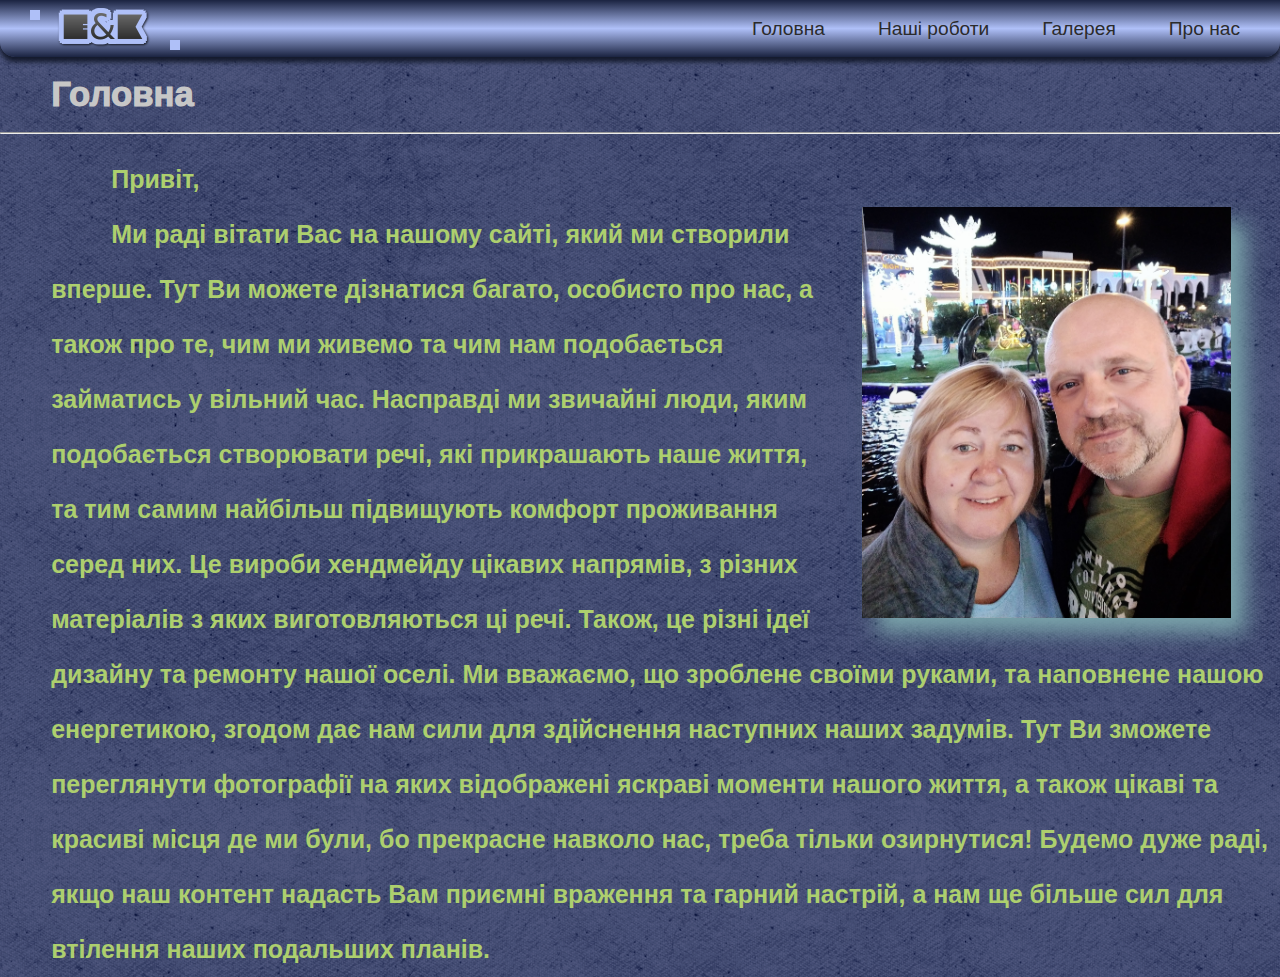
<file: index.html>
<!DOCTYPE html>

<html lang="en">

<head>
    <meta charset="utf-8" />
    <meta name="viewport" content="width=device-width, initial-scale=1.0">
    <title>E & K</title>
    <link rel="stylesheet" href="style.css">
    <link rel="icon" href="img\Icon of site.png">
</head>

<body>
      
<header>
    
    <a href="index.html" title="Перехід на головну сторінку"><img src="img\MyLogo.png" class="img-MyLogo"></a>
    
    <div class="box"></div>

    <div class="box2"></div>
    
    <nav >
        
        <ul>
            <li><a href="index.html" class="font-size">Головна</a></li>
            <li><a href="works.html" class="font-size">Наші роботи</a></li>
            <li><a href="#" class="font-size">Галерея</a>
                <ul>
                    <li><a href="gallery.html#1" class="font-size">Чудове навколо нас</a></li>
                    <li><a href="gallery2.html#1">Улюблені міста</a></li>
                    <li><a href="gallery3.html#1">Єгипет</a></li>
                    <li><a href="gallery4.html#1">Львів</a></li>
                    <li><a href="gallery5.html#1">Зима</a></li>
                </ul>
            </li>
            <li><a href="info.html" class="font-size">Про нас</a></li>
        </ul>
    </nav>
   
    

</header> 



<!-- <div class="sheet-title"> -->
<br>
<p class="sheet-title">Головна</p> 
<br>
<hr>
<br> 
<!-- </div> -->


    <main   class="message">



    <div class="head-text">
    <h4>Привіт,</h4>
   
    <h4><img src="img\The photo of the head sheet.jpg" class="img2" width="30%">
        Ми раді вітати Вас на нашому сайті, який ми створили вперше.
 Тут Ви можете дізнатися багато, особисто про нас, а також про те, чим ми живемо
 та чим нам подобається займатись у вільний час. Насправді ми звичайні
 люди, яким подобається створювати речі, які прикрашають наше життя, та тим самим
 найбільш підвищують комфорт проживання серед них. Це вироби хендмейду цікавих
 напрямів, з різних матеріалів з яких виготовляються ці речі. Також, це
 різні ідеї дизайну та ремонту нашої оселі. Ми вважаємо, що зроблене
 своїми руками, та наповнене нашою енергетикою, згодом дає нам сили
 для здійснення наступних наших задумів. Тут Ви зможете переглянути фотографії
 на яких відображені яскраві моменти нашого життя, а також цікаві та красиві
 місця де ми були, бо прекрасне навколо нас, треба тільки озирнутися!
 Будемо дуже раді, якщо наш контент надасть Вам приємні враження та гарний настрій, а нам
 ще більше сил для втілення наших подальших планів.
    </h4>
  
    
    
       
    </div>
    
    </main>
    <script src="test.js"></script>

</body>

</html>
</file>
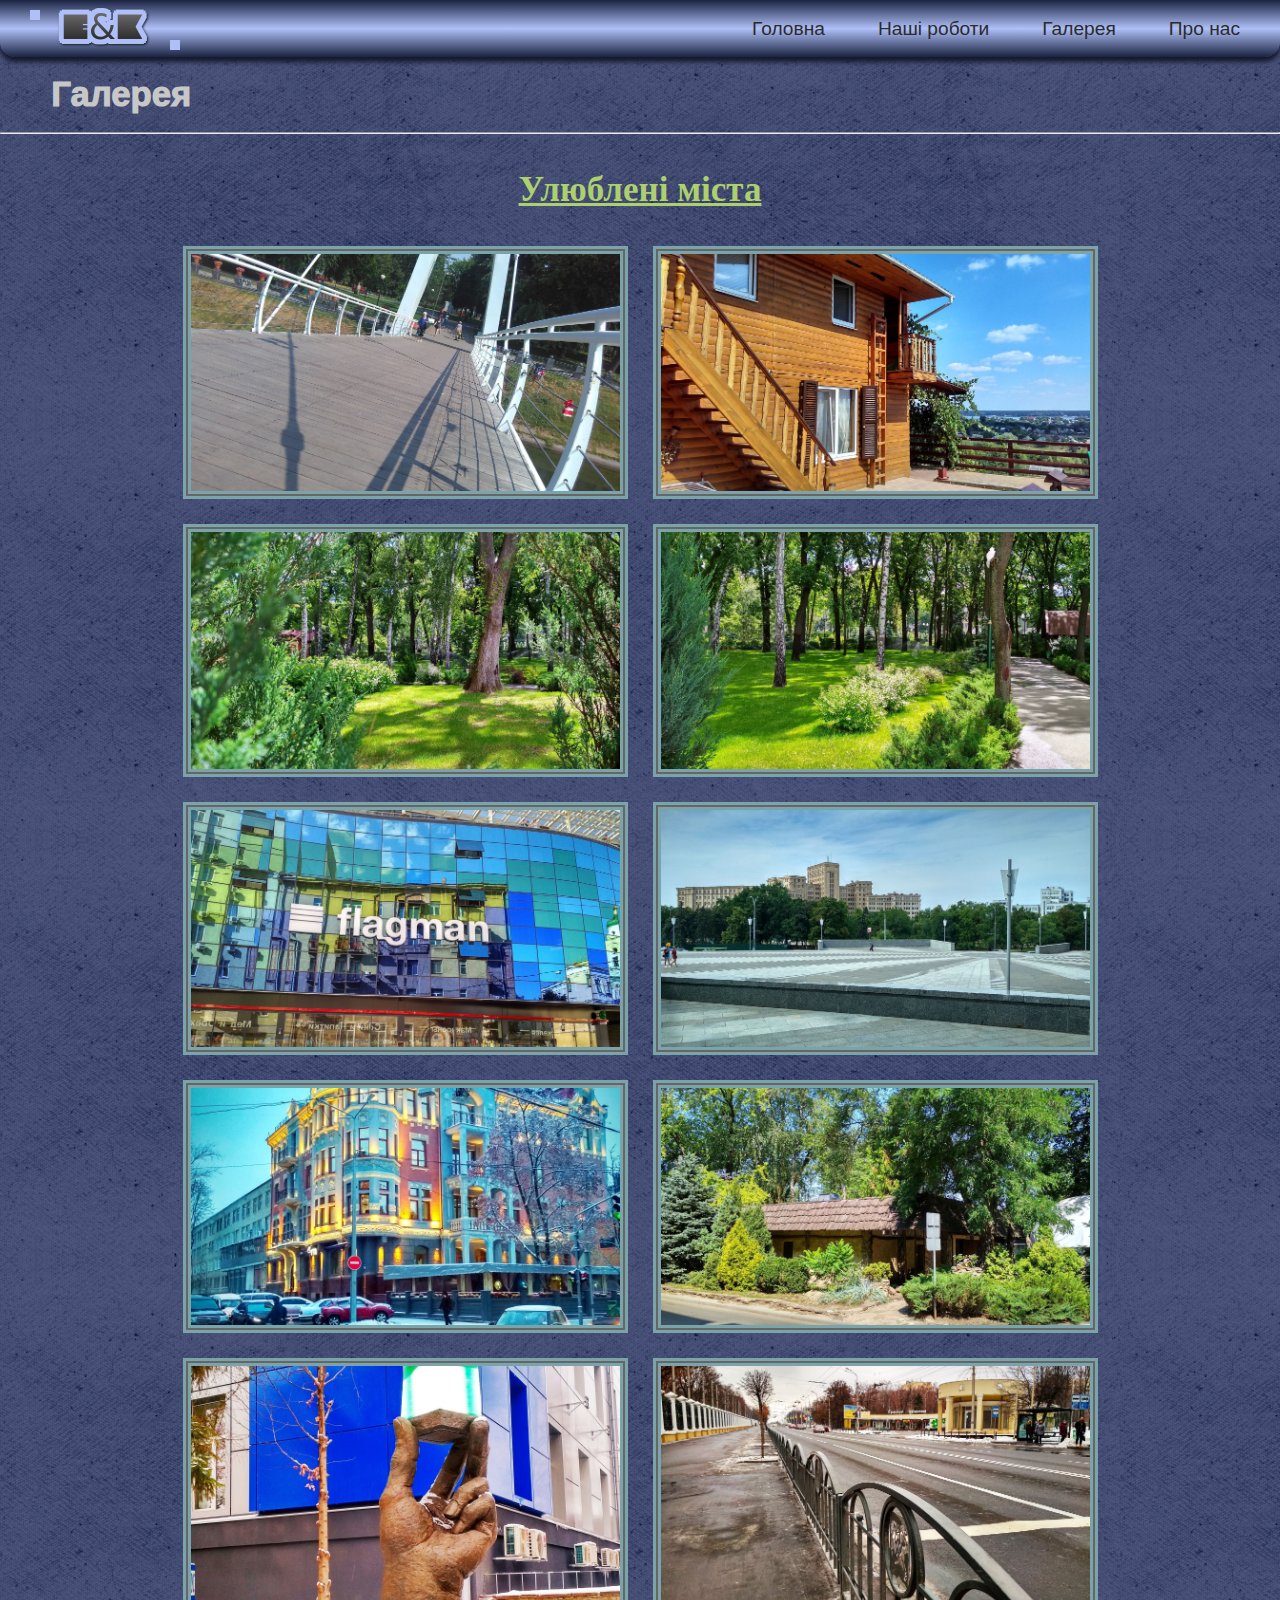
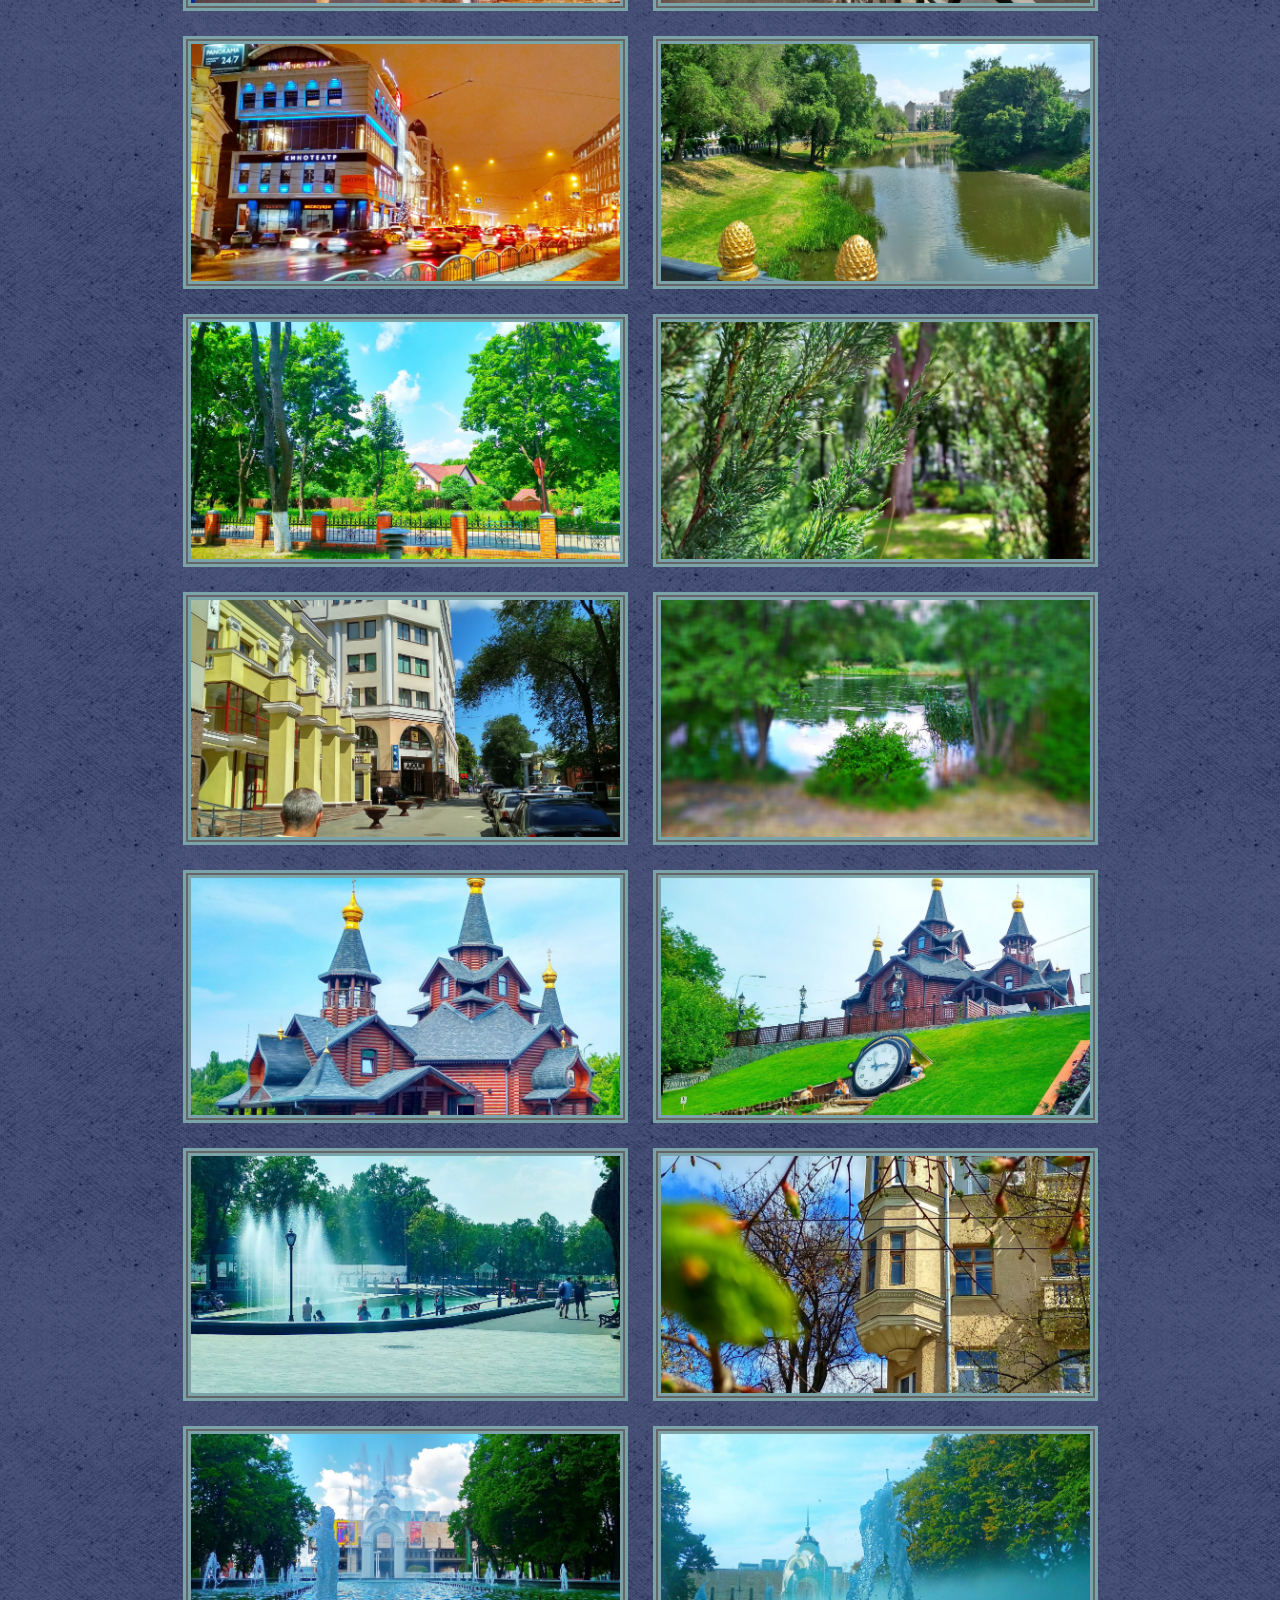
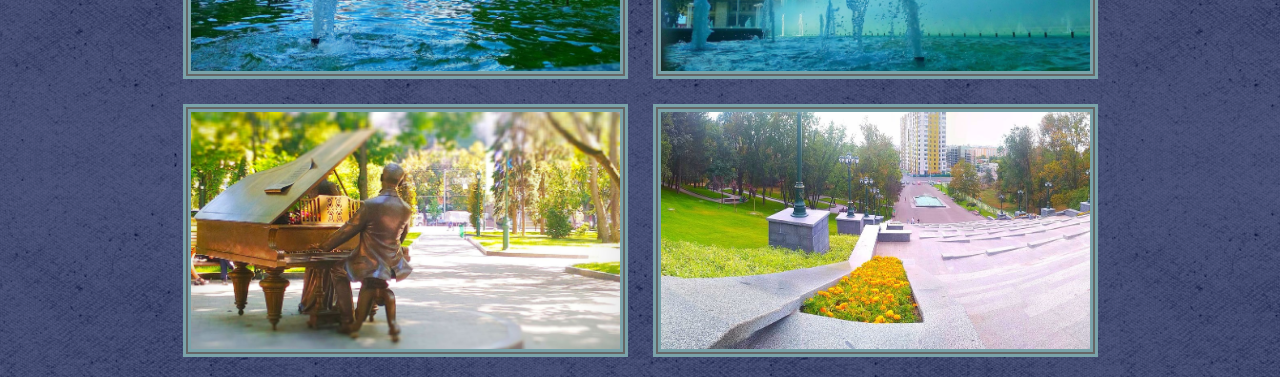
<file: gallery2.html>
<!DOCTYPE html>

<html lang="en">

<head>
    <meta charset="utf-8" />
    <meta http-equiv="X-UA-Compatible" content="IE=edge">
    <meta name="viewport" content="width=device-width, initial-scale=1.0">
    <title>Ed & Ksyusha</title>
    <link rel="stylesheet" href="style.css">
    <link rel="icon" href="img\Icon of site.png">
</head>

<body>
    <a name="1"></a> 
<header>
      
    <a href="index.html" title="Перехід на головну сторінку"><img src="img\MyLogo.png" class="img-MyLogo"></a>
    
    <div class="box"></div>

    <div class="box2"></div>

    
    <nav >
        <ul>
            <li><a href="index.html">Головна</a></li>
            <li><a href="works.html">Наші роботи</a></li>
            <li><a href="#">Галерея</a>
                <ul>
                    <li><a href="gallery.html#1">Чудове навколо нас</a></li>
                    <li><a href="#1">Улюблені міста</a></li>
                    <li><a href="gallery3.html#1">Єгипет</a></li>
                    <li><a href="gallery4.html#1">Львів</a></li>
                    <li><a href="gallery5.html#1">Зима</a></li>
                </ul>
            </li>
            <li><a href="info.html">Про нас</a></li>
        </ul>
    </nav>
   
    
    
</header>   

<br>
<p class="sheet-title">Галерея</p> 
<br> 
<hr>
<br> 
            
    <br>
    <p class="gallery-title">Улюблені міста</p> 
    <br><br>


    <div class="container">

        <div class="img-container">

            

            <div class="img">
                <img src="img\Photo\Favorite places\1.jpg" alt="">

            </div>

            <!-- <div class="img">
                <img src="img\Photo\Favorite places\2.jpg" alt="">

            </div>

            <div class="img">
                <img src="img\Photo\Favorite places\3.jpg" alt="">

            </div> -->

            <div class="img">
                <img src="img\Photo\Favorite places\4.jpg" alt="">

            </div>

            <div class="img">
                <img src="img\Photo\Favorite places\5.jpg" alt="">

            </div>

            <div class="img">
                <img src="img\Photo\Favorite places\6.jpg" alt="">

            </div>

            <div class="img">
                <img src="img\Photo\Favorite places\7.jpg" alt="">

            </div>

            <div class="img">
                <img src="img\Photo\Favorite places\8.jpg" alt="">

            </div>

            <div class="img">
                <img src="img\Photo\Favorite places\9.jpg" alt="">

            </div>

            <div class="img">
                <img src="img\Photo\Favorite places\10.jpg" alt="">

            </div>

            <div class="img">
                <img src="img\Photo\Favorite places\11.jpg" alt="">

            </div>

            <div class="img">
                <img src="img\Photo\Favorite places\12.jpg" alt="">

            </div>

            <div class="img">
                <img src="img\Photo\Favorite places\13.jpg" alt="">

            </div>

            <div class="img">
                <img src="img\Photo\Favorite places\14.jpg" alt="">

            </div>

            <div class="img">
                <img src="img\Photo\Favorite places\15.jpg" alt="">

            </div>

            <div class="img">
                <img src="img\Photo\Favorite places\16.jpg" alt="">

            </div>

            <div class="img">
                <img src="img\Photo\Favorite places\17.jpg" alt="">

            </div>

            <div class="img">
                <img src="img\Photo\Favorite places\18.jpg" alt="">

            </div>

            <div class="img">
                <img src="img\Photo\Favorite places\19.jpg" alt="">

            </div>

            <div class="img">
                <img src="img\Photo\Favorite places\20.jpg" alt="">

            </div>

            <div class="img">
                <img src="img\Photo\Favorite places\21.jpg" alt="">

            </div>

            <div class="img">
                <img src="img\Photo\Favorite places\22.jpg" alt="">

            </div>

            <div class="img">
                <img src="img\Photo\Favorite places\23.jpg" alt="">

            </div>

            <div class="img">
                <img src="img\Photo\Favorite places\24.jpg" alt="">

            </div>

            <div class="img">
                <img src="img\Photo\Favorite places\25.jpg" alt="">

            </div>

            <div class="img">
                <img src="img\Photo\Favorite places\26.jpg" alt="">

            </div>
            
                        

            <div class="pop-up">
                <span class="span">&times;</span>
                <img src="img\Photo\Favorite places\3.jpg" alt="">
            </div>   

        </div>
        

     </div>

    
    <script>
         document.querySelectorAll('.img-container img').forEach ( img => {
            img.onclick = () => {
                document.querySelector('.pop-up').style.display='block';
                document.querySelector('.pop-up img').src = img.getAttribute('src');
            }
        });

        document.querySelector('.pop-up span').onclick = () => {
            document.querySelector('.pop-up').style.display = 'none'; 
        }
    </script>

</body>

</html>
</file>
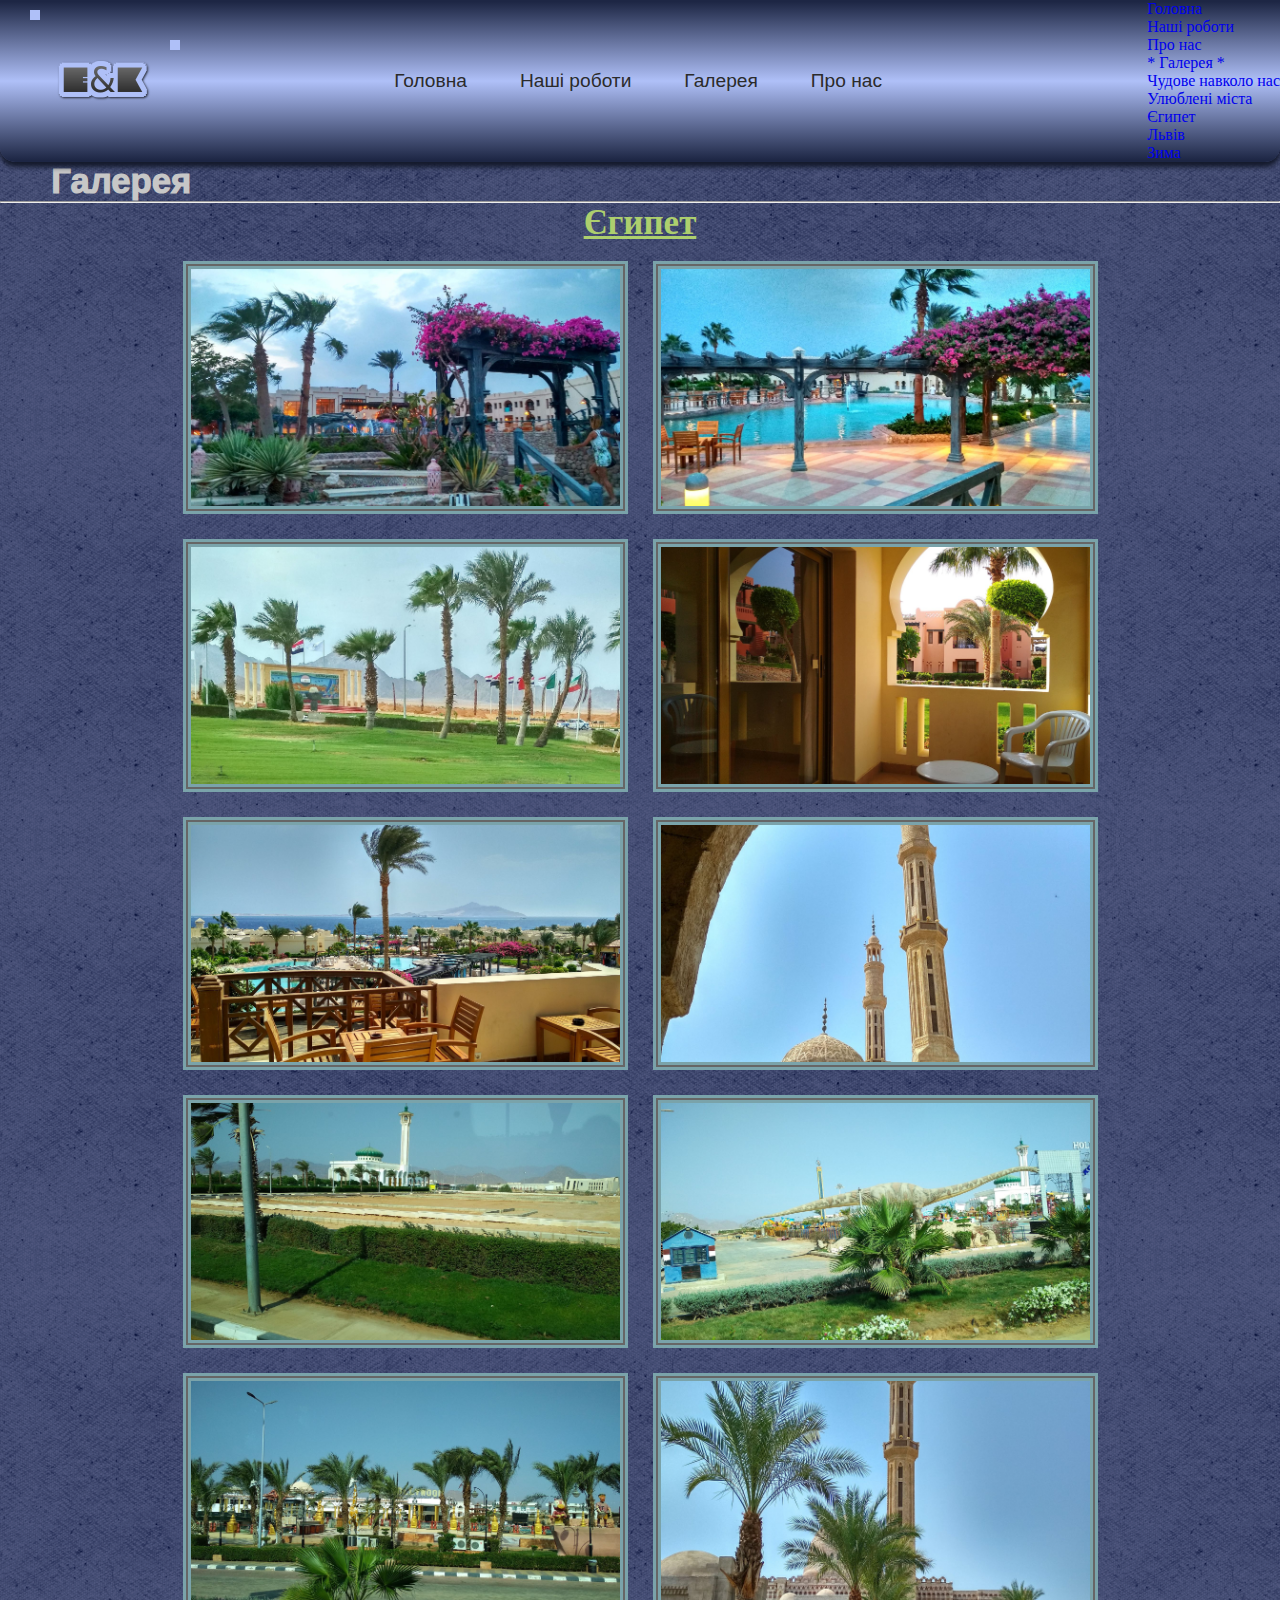
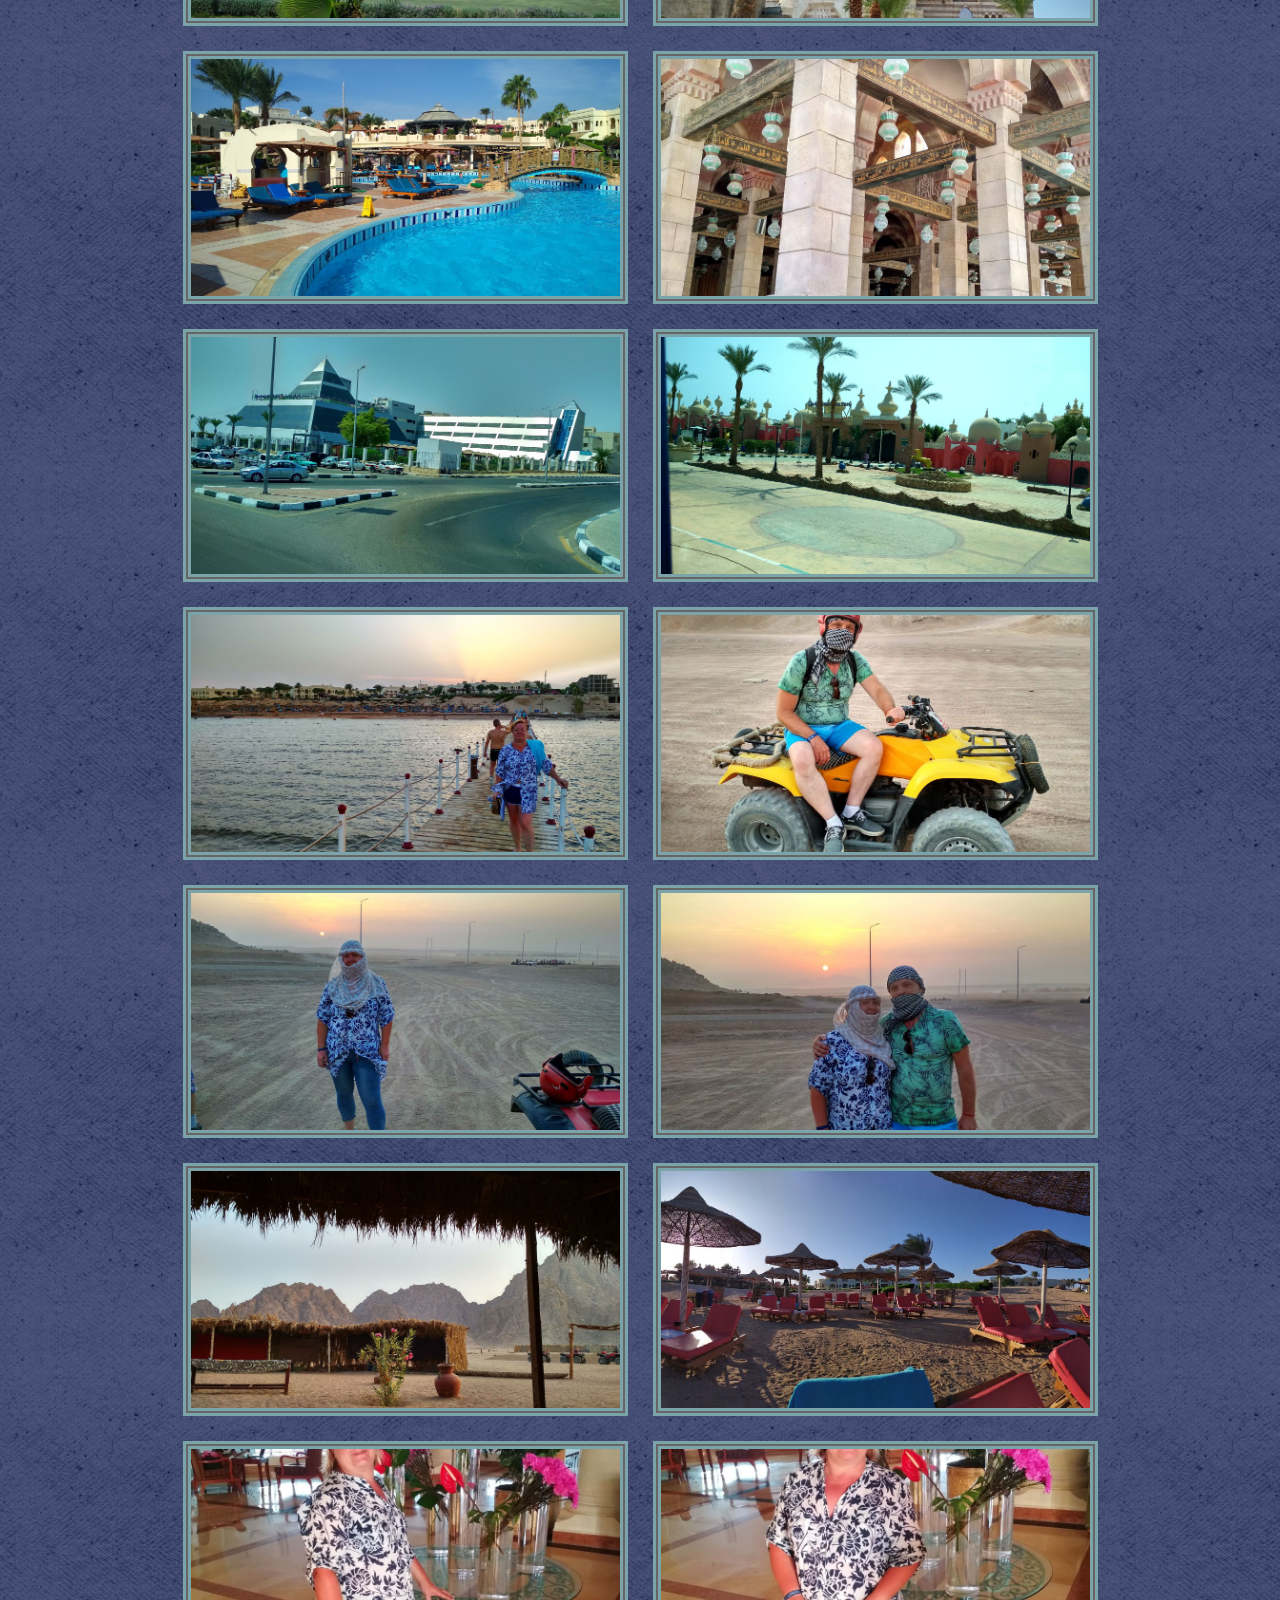
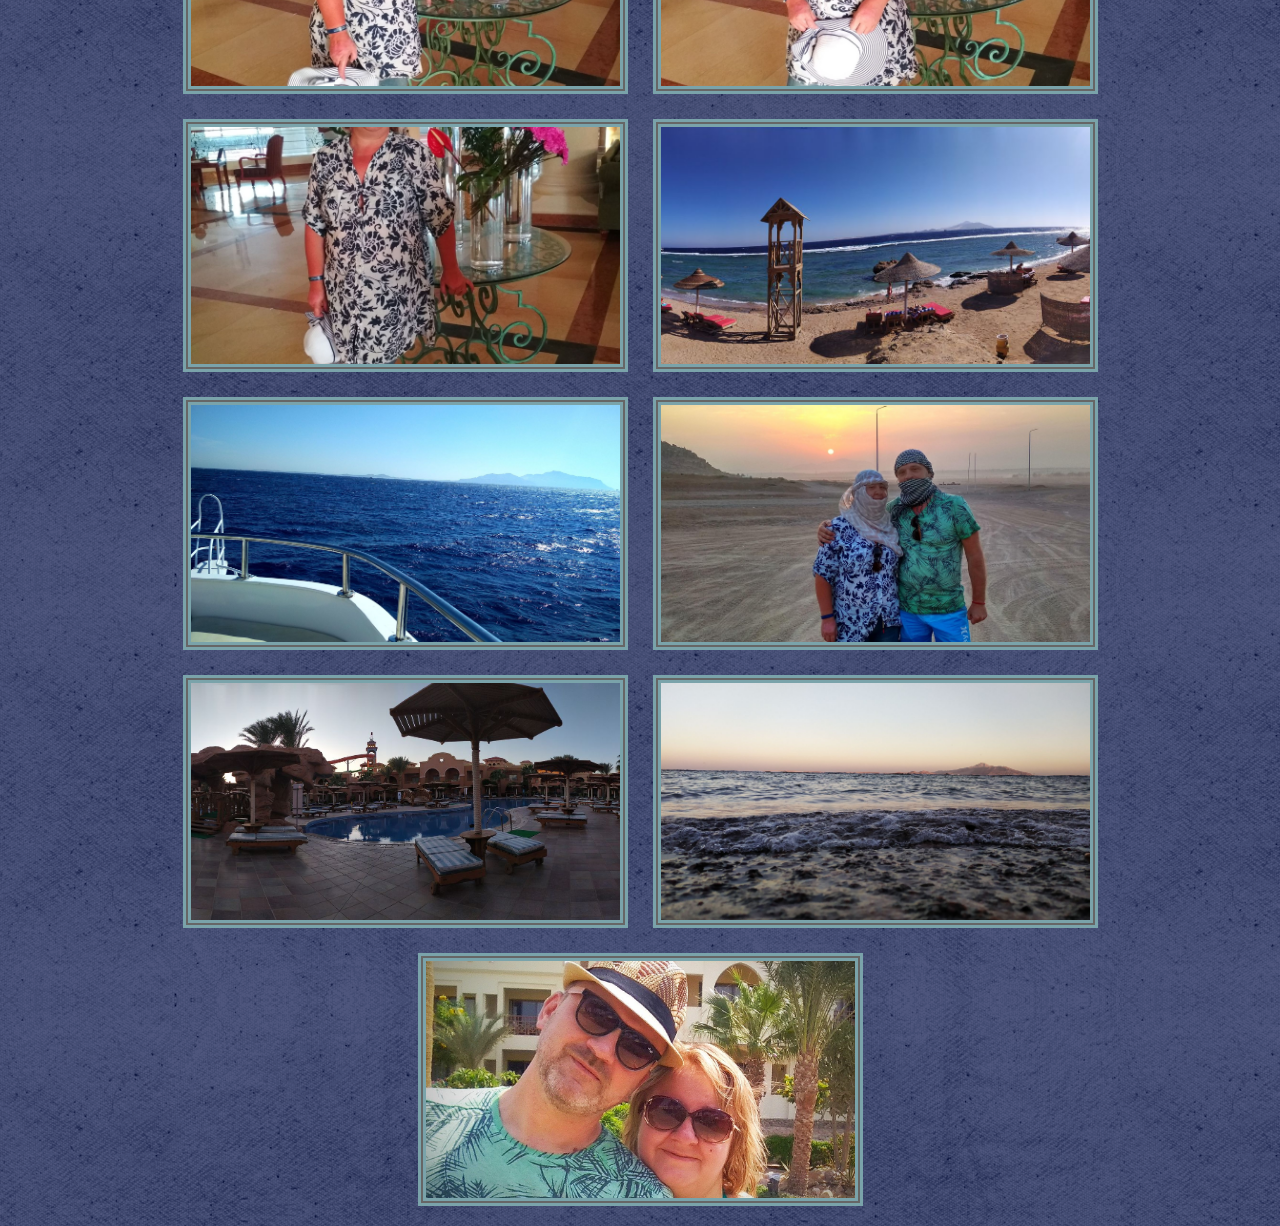
<file: gallery3.html>
<!DOCTYPE html>

<html lang="en">

<head>
    <meta charset="utf-8" />
    <meta http-equiv="X-UA-Compatible" content="IE=edge">
    <meta name="viewport" content="width=device-width, initial-scale=1.0">
    <title>E & K</title>
    <link rel="stylesheet" href="style.css">
    <link rel="icon" href="img\Icon of site.png">
</head>

<body>
    <a name="1"></a> 
<header>
      
    <a href="index.html" title="Перехід на головну сторінку"><img src="img\MyLogo.png" class="img-MyLogo"></a>
    
    <div class="box"></div>

    <div class="box2"></div>

    
    <nav >
        <ul>
            <li><a href="index.html">Головна</a></li>
            <li><a href="works.html">Наші роботи</a></li>
            <li><a href="#">Галерея</a>
                <ul>
                    <li><a href="gallery.html#1">Чудове навколо нас</a></li>
                    <li><a href="gallery2.html#1">Улюблені міста</a></li>
                    <li><a href="#1">Єгипет</a></li>
                    <li><a href="gallery4.html#1">Львів</a></li>
                    <li><a href="gallery5.html#1">Зима</a></li>
                </ul>
            </li>
            <li><a href="info.html">Про нас</a></li>
        </ul>
    </nav>

    <div class="burger-menu">
        <input id="burger-toggle" type="checkbox" >
        <label for="burger-toggle">
            <span></span>
        </label>
        <ul class="list-menu">
            <li><a href="index.html">Головна</a></li>
            <li><a href="works.html">Наші роботи</a></li>
            <li><a href="info.html" class="font-size">Про нас</a></li>
            
            <li><a href="#" class="decoration__text">* Галерея *</a></li>
            <li><a href="gallery.html#1">Чудове навколо нас</a></li>
            <li><a href="gallery2.html#1">Улюблені міста</a></li>
            <li><a href="gallery3.html#1">Єгипет</a></li>
            <li><a href="gallery4.html#1">Львів</a></li>
            <li><a href="gallery5.html#1">Зима</a></li>
    </div>
   
    
    
</header>   

<p class="sheet-title">Галерея</p> 

<hr class="line__sheet-title">
            
    
    <p class="gallery-title">Єгипет</p> 
    <br>


    <div class="container">

        <div class="img-container">

            

            <div class="img">
                <img src="img\Photo\Egypt\1.jpg" alt="">

            </div>

            <div class="img">
                <img src="img\Photo\Egypt\2.jpg" alt="">

            </div> 
            
            <div class="img">
                <img src="img\Photo\Egypt\3.jpg" alt="">

            </div>

            <div class="img">
                <img src="img\Photo\Egypt\4.jpg" alt="">

            </div>

            <div class="img">
                <img src="img\Photo\Egypt\5.jpg" alt="">

            </div>

            <div class="img">
                <img src="img\Photo\Egypt\6.jpg" alt="">

            </div>

            <div class="img">
                <img src="img\Photo\Egypt\7.jpg" alt="">

            </div>

            <div class="img">
                <img src="img\Photo\Egypt\8.jpg" alt="">

            </div>

            <div class="img">
                <img src="img\Photo\Egypt\9.jpg" alt="">

            </div>

            <div class="img">
                <img src="img\Photo\Egypt\10.jpg" alt="">

            </div>

            <div class="img">
                <img src="img\Photo\Egypt\11.jpg" alt="">

            </div>

            <div class="img">
                <img src="img\Photo\Egypt\12.jpg" alt="">

            </div>

            <div class="img">
                <img src="img\Photo\Egypt\13.jpg" alt="">

            </div>

            <div class="img">
                <img src="img\Photo\Egypt\14.jpg" alt="">

            </div>

            <div class="img">
                <img src="img\Photo\Egypt\15.jpg" alt="">

            </div>

            <div class="img">
                <img src="img\Photo\Egypt\16.jpg" alt="">

            </div>

            <div class="img">
                <img src="img\Photo\Egypt\17.jpg" alt="">

            </div>

            <div class="img">
                <img src="img\Photo\Egypt\18.jpg" alt="">

            </div>

            <div class="img">
                <img src="img\Photo\Egypt\19.jpg" alt="">

            </div>

            <div class="img">
                <img src="img\Photo\Egypt\20.jpg" alt="">

            </div>

            <div class="img">
                <img src="img\Photo\Egypt\21.jpg" alt="">

            </div>

            <div class="img">
                <img src="img\Photo\Egypt\22.jpg" alt="">

            </div>

            <div class="img">
                <img src="img\Photo\Egypt\23.jpg" alt="">

            </div>

            <div class="img">
                <img src="img\Photo\Egypt\24.jpg" alt="">

            </div>

            <div class="img">
                <img src="img\Photo\Egypt\25.jpg" alt="">

            </div>

            <div class="img">
                <img src="img\Photo\Egypt\26.jpg" alt="">

            </div>

            <div class="img">
                <img src="img\Photo\Egypt\27.jpg" alt="">

            </div>

            <div class="img">
                <img src="img\Photo\Egypt\28.jpg" alt="">

            </div>

            <div class="img">
                <img src="img\Photo\Egypt\29.jpg" alt="">

            </div>

            
     
                    

            <div class="pop-up">
                <span class="span">&times;</span>
                <img src="img\Photo\Egypt\3.jpg" alt="">
            </div>   

        </div>
        

     </div>

    
    <script>
         document.querySelectorAll('.img-container img').forEach ( img => {
            img.onclick = () => {
                document.querySelector('.pop-up').style.display='block';
                document.querySelector('.pop-up img').src = img.getAttribute('src');
            }
        });

        document.querySelector('.pop-up span').onclick = () => {
            document.querySelector('.pop-up').style.display = 'none'; 
        }
    </script>

</body>

</html>
</file>
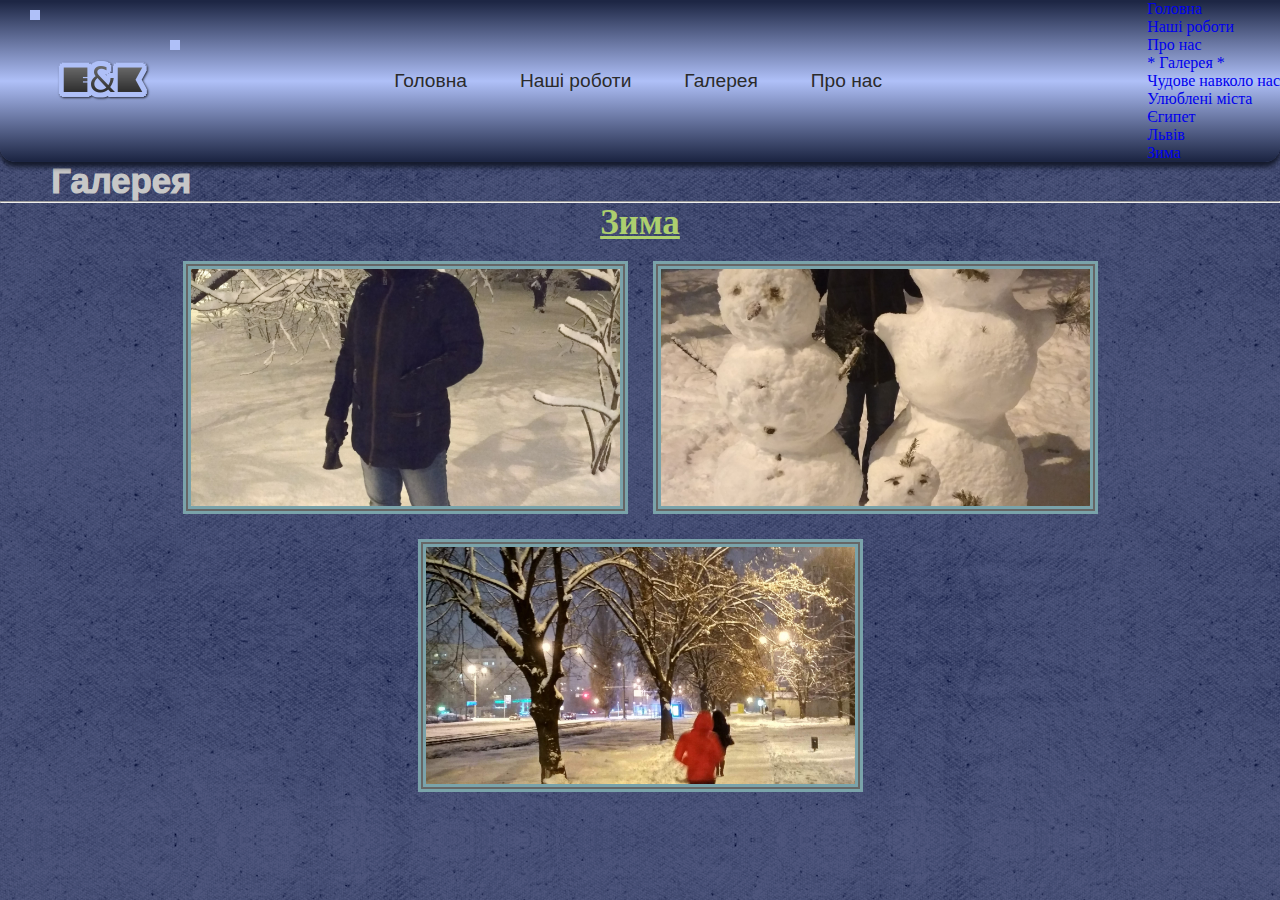
<file: gallery5.html>
<!DOCTYPE html>

<html lang="en">

<head>
    <meta charset="utf-8" />
    <meta http-equiv="X-UA-Compatible" content="IE=edge">
    <meta name="viewport" content="width=device-width, initial-scale=1.0", orientation=portrait>
    <title>E & K</title>
    <link rel="stylesheet" href="style.css">
    <link rel="icon" href="img\Icon of site.png">
</head>

<body>

<a name="1"></a> 

<header>

    <a href="index.html" title="Перехід на головну сторінку"><img src="img\MyLogo.png" class="img-MyLogo"></a>

    <div class="box"></div>

    <div class="box2"></div>

    <nav >

        <ul>

            <li><a href="index.html">Головна</a></li>
            <li><a href="works.html">Наші роботи</a></li>
            <li><a href="#">Галерея</a>

                <ul>
                    <li><a href="gallery.html#1">Чудове навколо нас</a></li>
                    <li><a href="gallery2.html#1">Улюблені міста</a></li>
                    <li><a href="gallery3.html#1">Єгипет</a></li>
                    <li><a href="gallery4.html#1">Львів</a></li>
                    <li><a href="#1">Зима</a></li>
                </ul>

            </li>
            <li><a href="info.html">Про нас</a></li>

        </ul>

    </nav>

    <div class="burger-menu">

        <input id="burger-toggle" type="checkbox" >
        <label for="burger-toggle">
            <span></span>
        </label>

        <ul class="list-menu">

            <li><a href="index.html">Головна</a></li>
            <li><a href="works.html">Наші роботи</a></li>
            <li><a href="info.html" class="font-size">Про нас</a></li>
            <li><a href="#" class="decoration__text">* Галерея *</a></li>
            <li><a href="gallery.html#1">Чудове навколо нас</a></li>
            <li><a href="gallery2.html#1">Улюблені міста</a></li>
            <li><a href="gallery3.html#1">Єгипет</a></li>
            <li><a href="gallery4.html#1">Львів</a></li>
            <li><a href="gallery5.html#1">Зима</a></li>

    </div>


</header>   

    <p class="sheet-title">Галерея</p> 

    <hr class="line__sheet-title"> 

<main>

    <p class="gallery-title">Зима</p> 
    <br>


    <div class="container">

        <div class="img-container">

            <div class="img">
                <img src="img\Photo\Winter\1.jpg" alt="">
            </div>

            <div class="img">
                <img src="img\Photo\Winter\2.jpg" alt="">
            </div>

            <div class="img">
                <img src="img\Photo\Winter\3.jpg" alt="">
            </div>


            <div class="pop-up">
                <span class="span">&times;</span>
                <img src="img\Photo\Beauty nearby with us\1.jpg" alt="">
            </div>   
            
        </div>

    </div>

</main>
    <script>

        document.querySelectorAll('.img-container img').forEach ( img => {
            img.onclick = () => {
                document.querySelector('.pop-up').style.display='block';
                document.querySelector('.pop-up img').src = img.getAttribute('src');
            }
        });

        document.querySelector('.pop-up span').onclick = () => {
            document.querySelector('.pop-up').style.display = 'none'; 
        }

    </script>

</body>

</html>
</file>
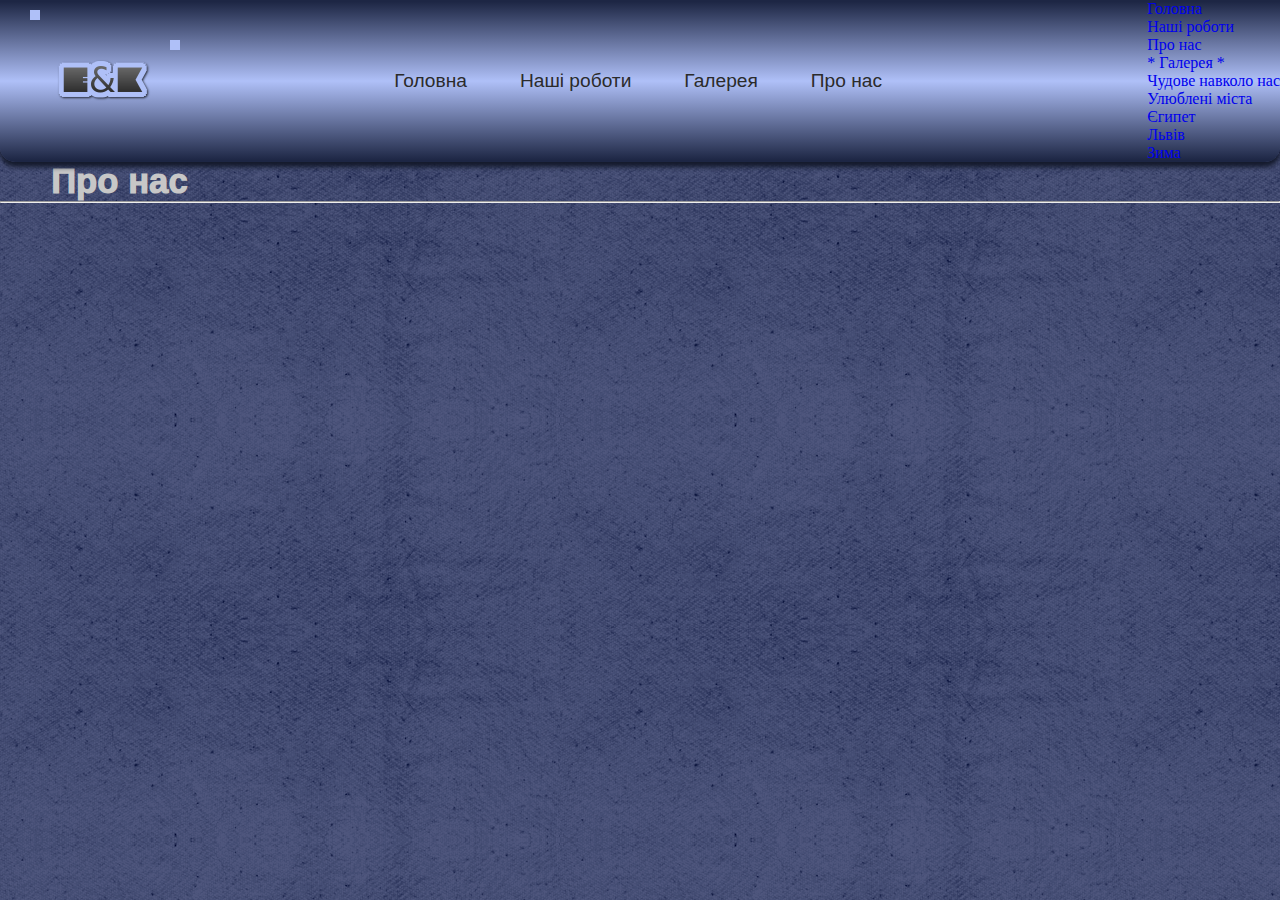
<file: info.html>
<!DOCTYPE html>

<html lang="en">

<head>
    <meta charset="utf-8" />
    <meta name="viewport" content="width=device-width, initial-scale=1.0">
    <title>E & K</title>
    <link rel="stylesheet" href="style.css">
    <link rel="icon" href="img\Icon of site.png">
</head>

<body>

<header>

    <a href="index.html" title="Перехід на головну сторінку"><img src="img\MyLogo.png" class="img-MyLogo"></a>

    <div class="box"></div>

    <div class="box2"></div>

    <nav >

        <ul>

            <li><a href="index.html">Головна</a></li>
            <li><a href="works.html">Наші роботи</a></li>
            <li><a href="#">Галерея</a>

                <ul>
                    <li><a href="gallery.html#1">Чудове навколо нас</a></li>
                    <li><a href="gallery2.html#1">Улюблені міста</a></li>
                    <li><a href="gallery3.html#1">Єгипет</a></li>
                    <li><a href="gallery4.html#1">Львів</a></li>
                    <li><a href="gallery5.html#1">Зима</a></li>
                </ul>

            </li>
            <li><a href="info.html">Про нас</a></li>

        </ul>

    </nav>

    <div class="burger-menu">

        <input id="burger-toggle" type="checkbox" >
        <label for="burger-toggle">
            <span></span>
        </label>

        <ul class="list-menu">

            <li><a href="index.html">Головна</a></li>
            <li><a href="works.html">Наші роботи</a></li>
            <li><a href="info.html" class="font-size">Про нас</a></li>
            <li><a href="#" class="decoration__text">* Галерея *</a></li>
            <li><a href="gallery.html#1">Чудове навколо нас</a></li>
            <li><a href="gallery2.html#1">Улюблені міста</a></li>
            <li><a href="gallery3.html#1">Єгипет</a></li>
            <li><a href="gallery4.html#1">Львів</a></li>
            <li><a href="gallery5.html#1">Зима</a></li>
        
        </ul>  

    </div>

</header>   

<p class="sheet-title">Про нас</p> 

<hr class="line__sheet-title">


<main   class="message">

    <br> <br> <br><br> <br> <br><br> <br> <br>

</main>

</body>

</html>
</file>
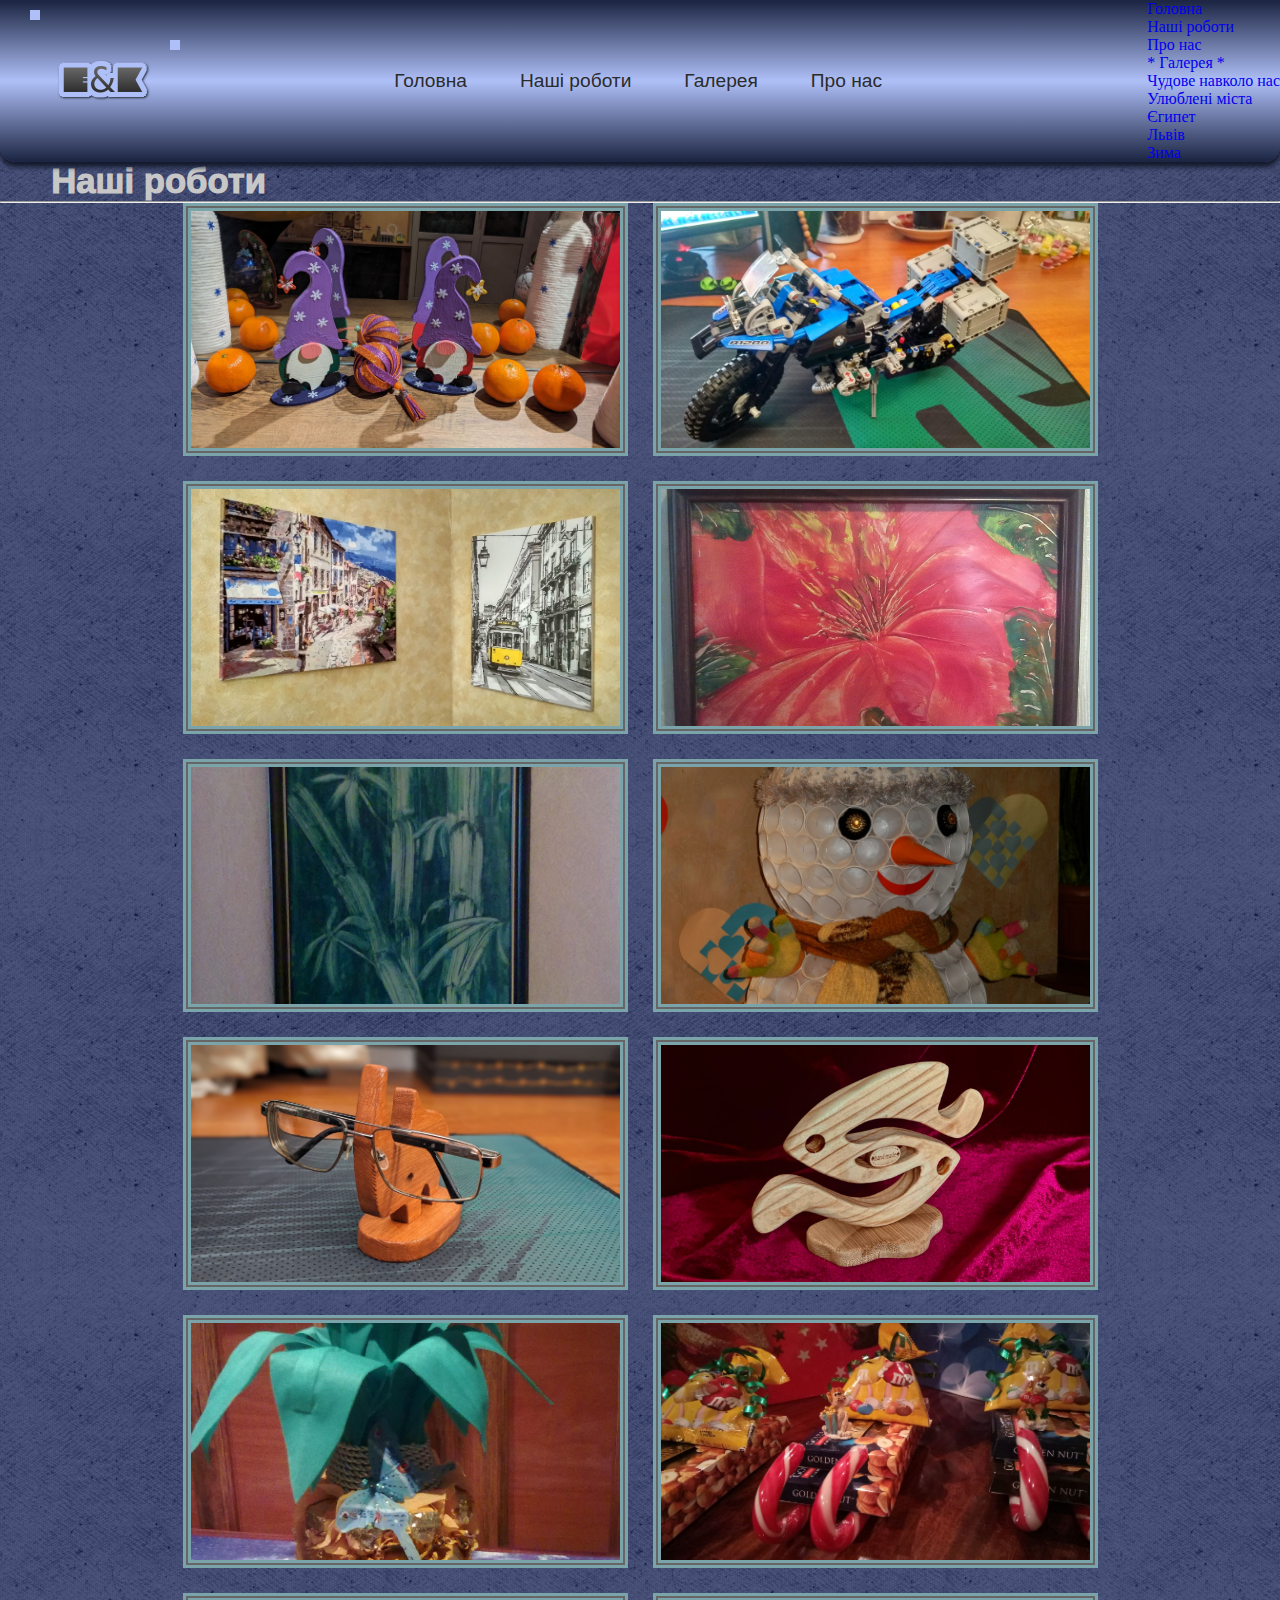
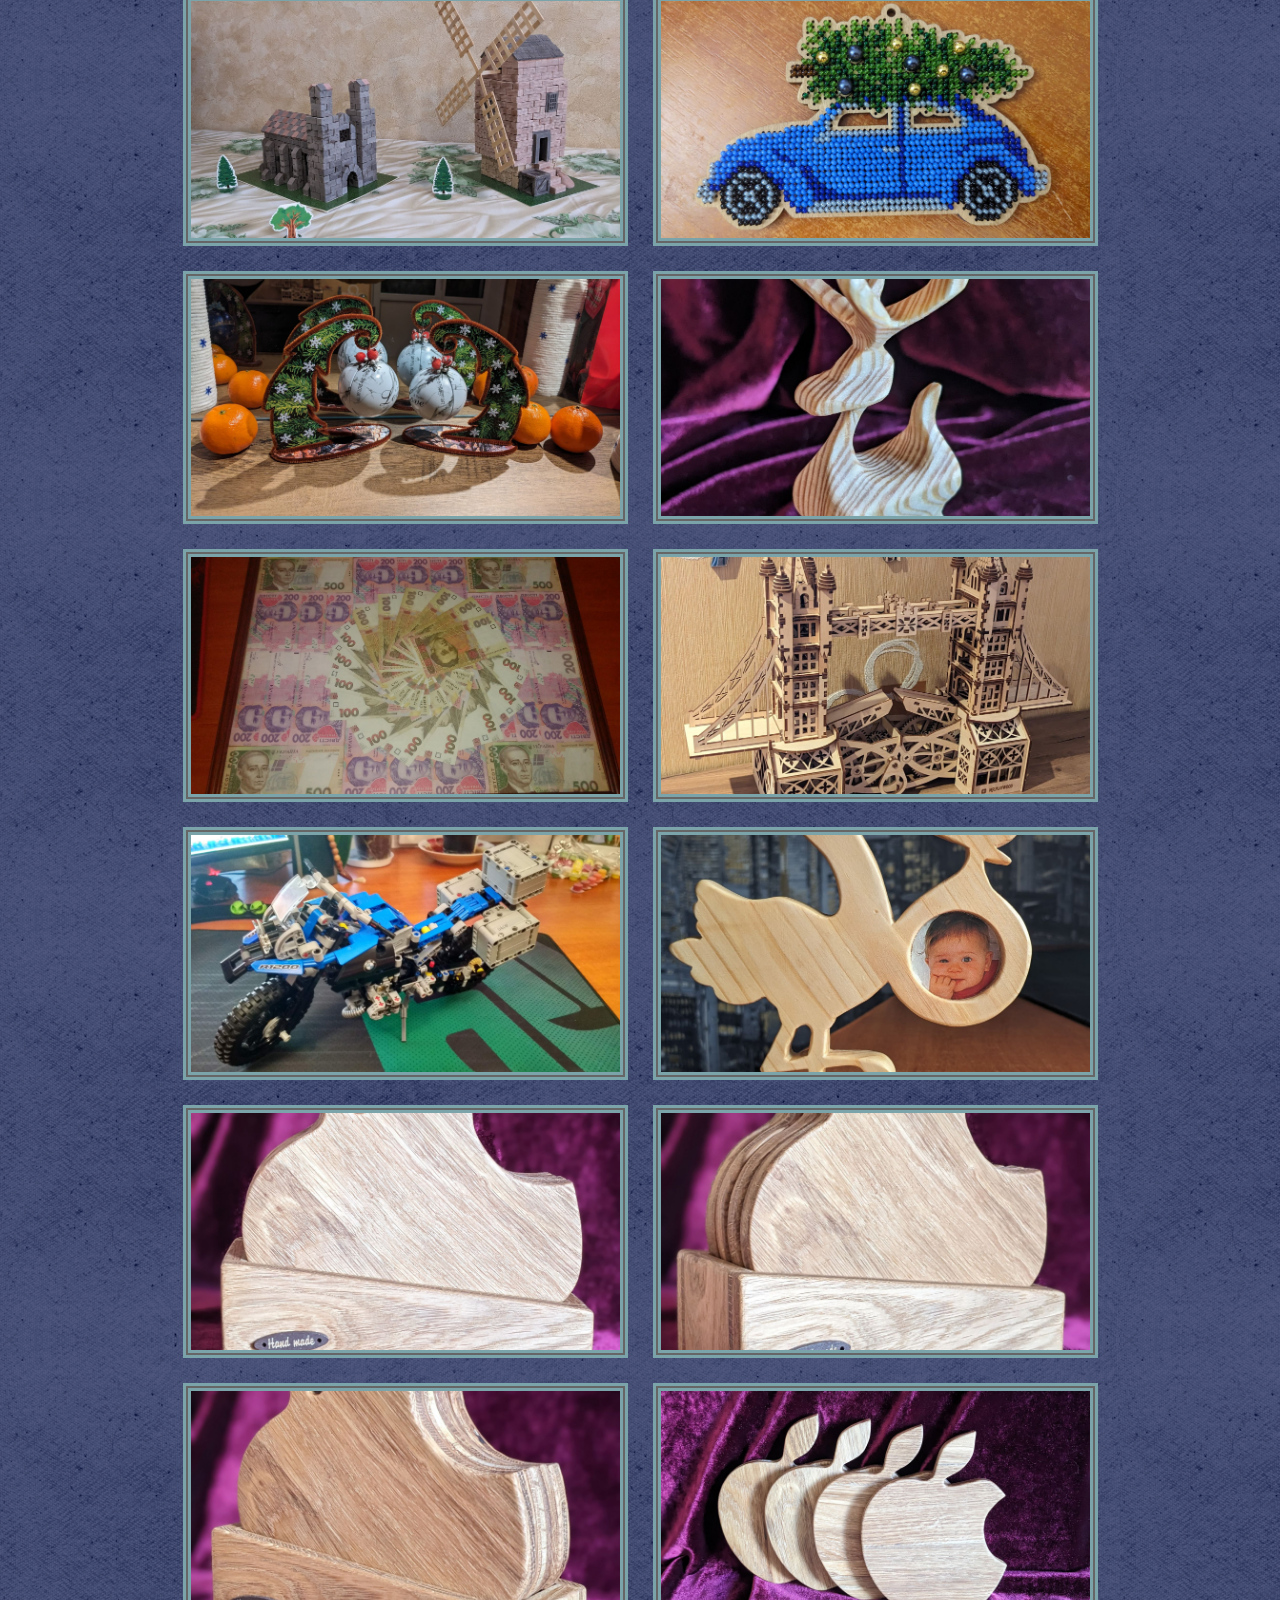
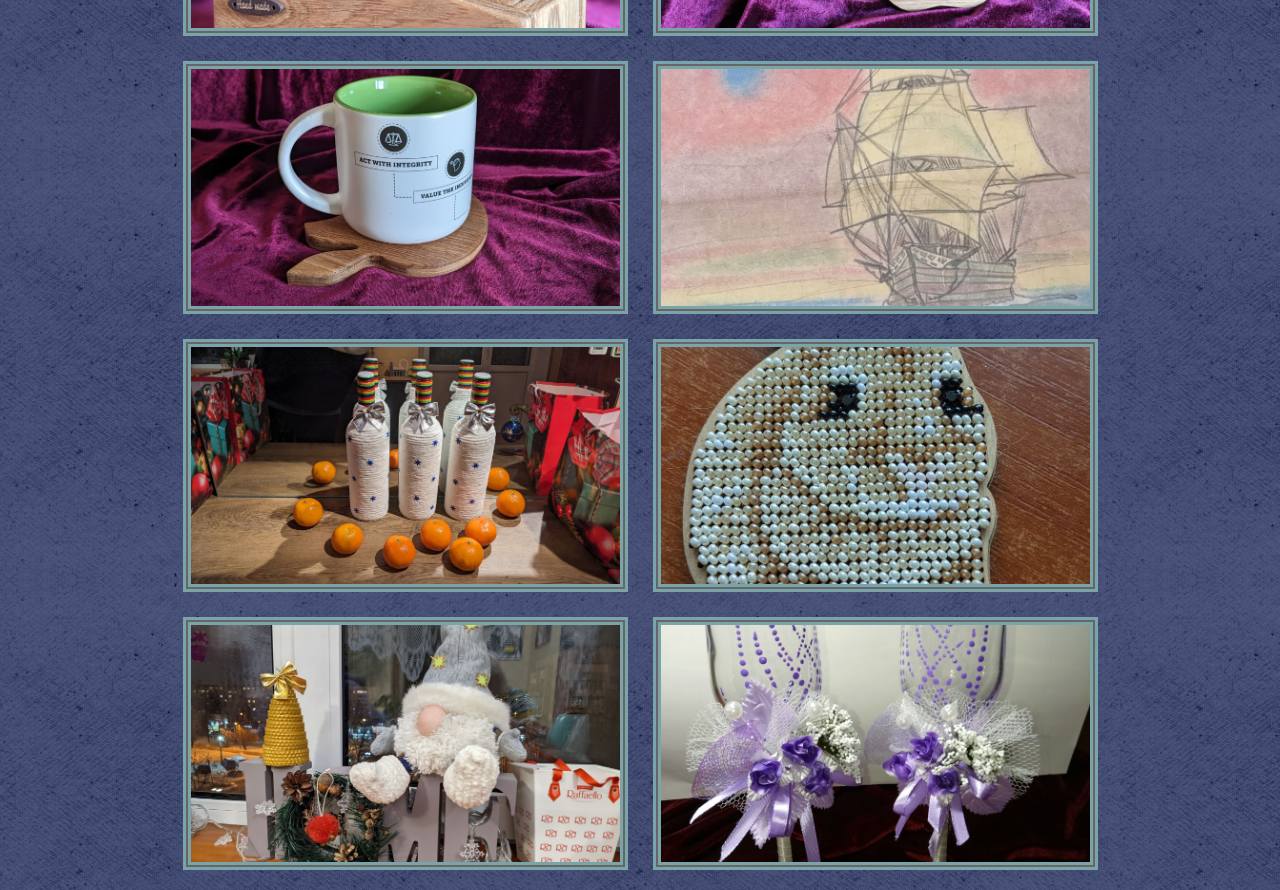
<file: works.html>
<!DOCTYPE html>

<html lang="en">

<head>
    <meta charset="utf-8" />
    <meta name="viewport" content="width=device-width, initial-scale=1.0", orientation=portrait>
    <title>E & K</title>
    <link rel="stylesheet" href="style.css">
    <link rel="icon" href="img\Icon of site.png">
</head>

<body>

<header>

    <a href="index.html" title="Перехід на головну сторінку"><img src="img\MyLogo.png" class="img-MyLogo"></a> 
    
    <div class="box"></div>

    <div class="box2"></div>

    <nav >

        <ul>

            <li><a href="index.html">Головна</a></li>
            <li><a href="works.html">Наші роботи</a></li>
            <li><a href="#">Галерея</a>

                <ul>
                    <li><a href="gallery.html#1">Чудове навколо нас</a></li>
                    <li><a href="gallery2.html#1">Улюблені міста</a></li>
                    <li><a href="gallery3.html#1">Єгипет</a></li>
                    <li><a href="gallery4.html#1">Львів</a></li>
                    <li><a href="gallery5.html#1">Зима</a></li>
                </ul>

            </li>
            <li><a href="info.html">Про нас</a></li>

        </ul>

    </nav>

    <div class="burger-menu">

        <input id="burger-toggle" type="checkbox" >
        <label for="burger-toggle">
            <span></span>
        </label>

        <ul class="list-menu">

            <li><a href="index.html">Головна</a></li>
            <li><a href="works.html">Наші роботи</a></li>
            <li><a href="info.html" class="font-size">Про нас</a></li>
            <li><a href="#" class="decoration__text">* Галерея *</a></li>
            <li><a href="gallery.html#1">Чудове навколо нас</a></li>
            <li><a href="gallery2.html#1">Улюблені міста</a></li>
            <li><a href="gallery3.html#1">Єгипет</a></li>
            <li><a href="gallery4.html#1">Львів</a></li>
            <li><a href="gallery5.html#1">Зима</a></li>
        </ul>

    </div>

</header>   

<p class="sheet-title">Наші роботи</p> 

<hr class="line__sheet-title">

<main>

    <div class="container">
            
        <div class="img-container">

            <div class="img">
                <img src="img\Photo\Our Handmade\1.jpg" alt="">
            </div>

            <div class="img">
                <img src="img\Photo\Our Handmade\2.jpg" alt="">
            </div>

            <div class="img">
                <img src="img\Photo\Our Handmade\3.jpg" alt="">
            </div>

            <div class="img">
                <img src="img\Photo\Our Handmade\4.jpg" alt="">
            </div>

            <div class="img">
                <img src="img\Photo\Our Handmade\5.jpg" alt="">
            </div>

            <div class="img">
                <img src="img\Photo\Our Handmade\6.jpg" alt="">
            </div>

            <div class="img">
                <img src="img\Photo\Our Handmade\7.jpg" alt="">
            </div>

            <div class="img">
                <img src="img\Photo\Our Handmade\8.jpg" alt="">
            </div>

            <div class="img">
                <img src="img\Photo\Our Handmade\9.jpg" alt="">
            </div>

            <div class="img">
                <img src="img\Photo\Our Handmade\10.jpg" alt="">
            </div>

            <div class="img">
                <img src="img\Photo\Our Handmade\11.jpg" alt="">
            </div>

            <div class="img">
                <img src="img\Photo\Our Handmade\12.jpg" alt="">
            </div>

            <div class="img">
                <img src="img\Photo\Our Handmade\13.jpg" alt="">
            </div>

            <div class="img">
                <img src="img\Photo\Our Handmade\14.jpg" alt="">
            </div>

            <div class="img">
                <img src="img\Photo\Our Handmade\15.jpg" alt="">
            </div>

            <div class="img">
                <img src="img\Photo\Our Handmade\16.jpg" alt="">
            </div>

            <div class="img">
                <img src="img\Photo\Our Handmade\17.jpg" alt="">
            </div>

            <div class="img">
                <img src="img\Photo\Our Handmade\18.jpg" alt="">
            </div>

            <div class="img">
                <img src="img\Photo\Our Handmade\19.jpg" alt="">
            </div>

            <div class="img">
                <img src="img\Photo\Our Handmade\20.jpg" alt="">
            </div>

            <div class="img">
                <img src="img\Photo\Our Handmade\21.jpg" alt="">
            </div>

            <div class="img">
                <img src="img\Photo\Our Handmade\22.jpg" alt="">
            </div>

            <div class="img">
                <img src="img\Photo\Our Handmade\23.jpg" alt="">
            </div>

            <div class="img">
                <img src="img\Photo\Our Handmade\24.jpg" alt="">
            </div>

            <div class="img">
                <img src="img\Photo\Our Handmade\25.jpg" alt="">
            </div>

            <div class="img">
                <img src="img\Photo\Our Handmade\26.jpg" alt="">
            </div>

            <div class="img">
                <img src="img\Photo\Our Handmade\27.jpg" alt="">
            </div>

            <div class="img">
                <img src="img\Photo\Our Handmade\28.jpg" alt="">
            </div>


            <div class="pop-up">
                <span class="span">&times;</span>
                <img src="img\Photo\Beauty nearby with us\1.jpg" alt="">
            </div>   

        </div>

    </div>

</main>

<script>

    document.querySelectorAll('.img-container img').forEach ( img => {
        img.onclick = () => {
            document.querySelector('.pop-up').style.display='block';
            document.querySelector('.pop-up img').src = img.getAttribute('src');
        }
    });

    document.querySelector('.pop-up span').onclick = () => {
        document.querySelector('.pop-up').style.display = 'none'; 
    }

</script>

</body>

</html>
</file>
<file: style.css>
*{
    margin: 0;
    padding: 0;
    box-sizing: border-box;
    list-style: none;
    text-decoration: none;
}

/* :root {
	--gap: .5em; */
	/* --index: calc(1vw + 1vh); */
    /* --color-dark: #000; */
/* }   */


body{
    /* background-color: #2e3b3f ; */
    background: url(img/fon14.png) repeat;
    
    /* padding-top: 100px; */
}

.box {
    width: 10px;
    height: 10px;
    background-color:#afc0f8;

    position:absolute ;
    top: 10px;
    left: 30px;
    
    animation: render 5s ease-in-out infinite;
}

@keyframes render {
    0% {
        top: 10px; left: 30px;
        background:#afc0f8;
        border-radius: 30%;
    }
    /* 25% {
        top: 10px; left: 190px;
        background:#35457a;
        border-radius: 50%;
    }
    50%{
        top: 80px;
        left: 190px;
        background:#afc0f8;
        border-radius: 30%;
    } */
    50% {
        top: 40px;
        left: 30px;
        background:#35457a;
        border-radius: 50%;
    }
} 

.box2 {
    width: 10px;
    height: 10px;
    background-color: #afc0f8;

    position: absolute;
    top: 40px;
    left: 170px;
    
    animation: render2 5s ease-in-out infinite;
}

@keyframes render2 {
    0% {
        top: 40px; left: 170px;
        background:#afc0f8;
        border-radius: 30%;
    }
    /* 25% {
        top: 80px; left: 40px;
        background:#35457a;
        border-radius: 50%;
    }
    50%{
        top: 10px;
        left: 40px;
        background:#afc0f8;
        border-radius: 30%;
    } */
    50% {
        top: 10px;
        left: 170px;
        background:#35457a;
        border-radius: 50%;
    }
} 


header{    
    background: linear-gradient(#1d2644 1% , #afc0f8 50%, #1d2644  99%);/*установка фона градиент*/
    position: relative;/*позиционирования хедера не исчезать при скролинге*/
    top: 0;/*указатель места от которого хедер остается не исчезая во время скролинга*/
    width: 100%;
    padding-left: 50px;
    box-shadow: 0 5px 5px #141a2c;/*тень ниже хедера*/
    border-radius: 0 0 15px 15px;
    display: flex; /* отображение как гибкого контейнера*/ 
    justify-content: space-between;/*расстояние между элементами*/
    align-items: center;/*центорвка элементов*/  
    /* overflow: hidden;   */
    z-index: 100;
    
    
}



nav{
    
    margin-right:0% ;  /*смещение заглавного меню влево*/
    /* margin-left: 75%; */
    
}

@media (max-width: 700px){
    nav ul li {
        display: none;
    }
}
    
@media (max-width: 700px) {
    

    label {
        position: relative;
        right: 30px;
        height: 25px;
        width: 30px;
        display: block;
    }

    label::after {
        position: absolute;
        width: 100%;
        height: 3px;
        background-color: #2b2b2b;
        transition: .2s;
    }

    label::before {
        position: absolute;
        width: 100%;
        height: 3px;
        background-color: #2b2b2b;
        transition: .2s;
    }

    label span {
        position: absolute;
        width: 100%;
        height: 3px;
        background-color: #2b2b2b;
        transition: .2s;
    }

    label::before {
        content: "";
        top: 0;
    }

    label::after {
        content: "";
        bottom: 0;
    }

    label span {
        top: 11px;
    }

    #burger-toggle:checked ~ label::after{
        transform: rotate(45deg);
        bottom: 10px;
    }

    #burger-toggle:checked ~ label::before{
        transform: rotate(-45deg);
        top: 12px;
    }

    #burger-toggle:checked ~ label span {
        transform: rotate(-45deg);
        top: 12px;
    }

}

/* Бургер меню */
/* .list-menu {
    display: none;
} */

#burger-toggle {
    display: none;
}

/* label {
    display: none;
} */

nav ul li {
    position: relative;
    float: left;/*расположение элементов li слева*/   
}


nav ul li a {
    padding: 13px 13px ;/*отступы для элементов главного  меню*/
    padding-right: 40px;
    font-size: clamp(0.875rem, 0.486rem + 0.89vw, 1.375rem) ;/*размер шрифта*/
    font-weight: 500;
    color: #2b2b2b;/*цвет шрифта*/
    display: block;
    font-family: Arial, Helvetica, sans-serif;
    transition: .4s;
}

/* @media (max-width: 1700px){
     nav ul li a {
        font-size: 100%;
    }

} */



/*изменение цвета элемента главного меню при наведении на него курсором*/
nav ul li a:hover {
    transform: scale(1.1);
    /* background:#7c8b5f;
    color: rgb(228, 228, 228); */
}

/*выпадающее меню*/
nav ul li ul{
    position: absolute;
    
    left: 0;
    width: 300px;
    background: #cad7ff;
    color: #3d3c3c;
    display: none;    
}

/*оформление выпадающего меню прозрачность разделительных линий*/
nav ul li ul li{
    width: 100%;
    border: 1px solid rgba(0,0,0,.1);
}

/*исчезание выпадающего меню после убирания курсора*/
nav ul li:hover > ul{
    display: initial;
}



.sheet-title{
    /* position: absolute;
    top: 80px;  */
    /* right: 6%;  */
    font-size: clamp(1.563rem, 0.833rem + 1.67vw, 2.5rem);
    color:  #c7c7c7;
    margin-left: 4%; 
    /* margin-top: 5%; */
    font-family: Arial, Helvetica, sans-serif;  
    font-weight: 1000;
    /* text-shadow: 2px 2px #d4d4d4b2; */
    
}

h4{text-indent: 60px;

}


.head-text{
    font-size: clamp(0.875rem, 0.625rem + 1.25vw, 1.563rem);
    font-family: Arial, Helvetica, sans-serif;
    margin-left: 4%;
    color: #adcf6e;
    line-height: 2.2;
}

.gallery-title {
    /* transform:rotateX(60deg) ; */
    /* transition: .8s; */
    /* animation: gallery-title 5s infinite;
    animation-direction: alternate; */
    
    font-size: 35px;
    font-family: cursive;
    color: #adcf6e;
    text-align: center;
    font-weight: 700;
    text-decoration: underline;
 }   

.img2{
    float: right;
    box-shadow: 15px 15px 20px #7aa3aa;
    /* border: 8px double #7aa3aa; */
    margin-left: 4%;
    margin-right: 4%;
    margin-bottom: 1% ;
   
 }

 .img-MyLogo {
    /* position: relative; */
    /* top: 25px; */
    
    
    /* z-index: 101; */
    transition: .3s;
 }

 .img-MyLogo:hover {
    transform: scale(1.1); 
 }

 /* gallery */

 .container{
    width: 100%;
    height: 100%;
    box-sizing: border-box;
    /* font-size: 25px;
    font-family: cursive;
    color: rgb(209, 209, 209);
    text-align: center;
    font-weight: 600;
     */
 }

 .container .img-container{
    display: flex;
    justify-content: center;
    align-items: center;
    flex-wrap: wrap;
    gap: 25px;
    margin-bottom: 20px;
 }

 .container .img-container .img {
    
    width: 445px;
    height: 253px;
    background:  #666666;
    border: 8px solid #7aa3aa;
    border-style: double;
    /* box-shadow: 7px 7px 12px #a8a8a8; */
    overflow: hidden;
 }

 .container .img-container .img img {
    
    width: 100%;
    height: 100%;
    object-fit: cover;
    cursor: pointer;
    transition: .5s;
 }

 .container .img-container .img:hover img {
    /* opacity: .2; */
    transform: scale(1.1);
 } 

 .container .pop-up {
    position: fixed;
    top: 0;
    left: 0;
    width: 100%;
    height: 100%;
    background: rgb(0, 0, 0, .8);
    display: none;
 }

 .container .pop-up img {
    position: absolute;
    top: 50%;
    left: 50%;
    transform: translate(-50%, -40%);
    
    width: 60%;
    height: 60%;
    object-fit: contain;
    
 }

 .container .pop-up span{
    position: fixed;
    top: 26%;
    right: 10%;
    width: 40px;
    height: 40px;
    background: #a5c0fc;
    font-size: 50px;
    font-weight: 900;
    text-align: center;
    line-height: 40px;
    border-radius: 50%;
    cursor: pointer;
    
 } 

 .span:hover {
    opacity: .8; 
 }

 .span:active {
    color: #ffffff;
 }
</file>
